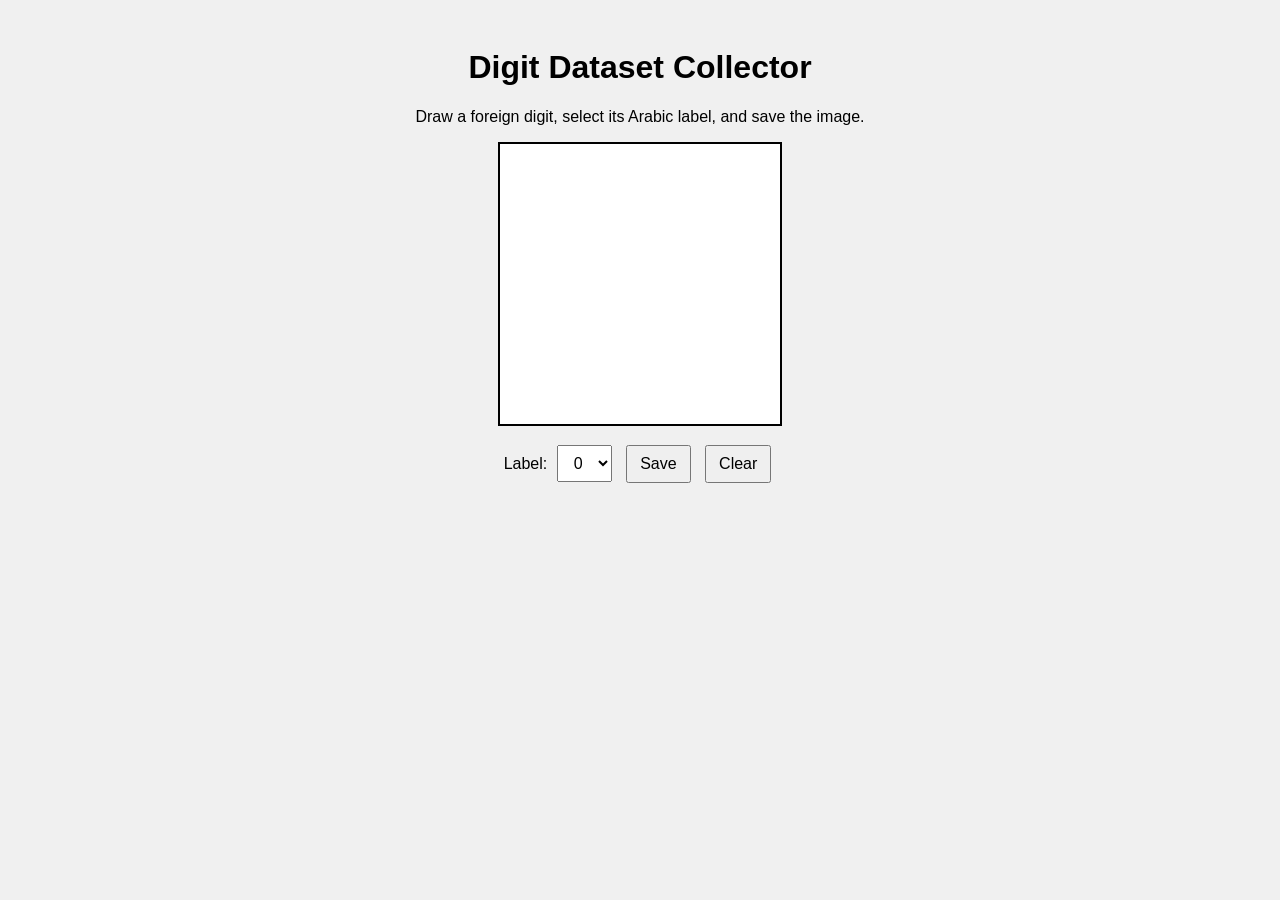
<file: DatasetCollector/index.html>
<!DOCTYPE html>
<html lang="en">
<head>
  <meta charset="UTF-8" />
  <meta name="viewport" content="width=device-width, initial-scale=1.0"/>
  <title>Digit Dataset Collector</title>
  <style>
    body {
      font-family: sans-serif;
      text-align: center;
      padding: 20px;
      background-color: #f0f0f0;
    }
    canvas {
      border: 2px solid #000;
      background: #000;
      cursor: crosshair;
    }
    .controls {
      margin: 15px 0;
    }
    .controls select,
    .controls button {
      font-size: 16px;
      padding: 8px 12px;
      margin: 0 5px;
    }
  </style>
</head>
<body>
  <h1>Digit Dataset Collector</h1>
  <p>Draw a foreign digit, select its Arabic label, and save the image.</p>

  <canvas id="canvas" width="280" height="280"></canvas>

  <div class="controls">
    <label for="digitLabel">Label:</label>
    <select id="digitLabel">
      <option value="0">0</option>
      <option value="1">1</option>
      <option value="2">2</option>
      <option value="3">3</option>
      <option value="4">4</option>
      <option value="5">5</option>
      <option value="6">6</option>
      <option value="7">7</option>
      <option value="8">8</option>
      <option value="9">9</option>
    </select>
    <button onclick="saveDrawing()">Save</button>
    <button onclick="clearCanvas()">Clear</button>
  </div>

  <script>
    const canvas = document.getElementById("canvas");
    const ctx = canvas.getContext("2d");

    // Initialize canvas
    ctx.fillStyle = "white";
    ctx.fillRect(0, 0, canvas.width, canvas.height);
    ctx.strokeStyle = "black";
    ctx.lineWidth = 15;
    ctx.lineCap = "round";

    let drawing = false;

    canvas.addEventListener("mousedown", () => {
      drawing = true;
      ctx.beginPath();
    });

    canvas.addEventListener("mouseup", () => drawing = false);
    canvas.addEventListener("mouseleave", () => drawing = false);

    canvas.addEventListener("mousemove", (e) => {
      if (!drawing) return;
      ctx.lineTo(e.offsetX, e.offsetY);
      ctx.stroke();
    });

    function clearCanvas() {
    ctx.fillStyle = "white";
    ctx.fillRect(0, 0, canvas.width, canvas.height);
    }


    function saveDrawing() {
  const label = document.getElementById("digitLabel").value;

  const offCanvas = document.createElement("canvas");
  offCanvas.width = 28;
  offCanvas.height = 28;
  const offCtx = offCanvas.getContext("2d");

  // Set white background
  offCtx.fillStyle = "white";
  offCtx.fillRect(0, 0, 28, 28);

  // Draw current canvas content onto the white background
  offCtx.drawImage(canvas, 0, 0, 28, 28);

  const imageDataURL = offCanvas.toDataURL("image/png");

  const a = document.createElement("a");
  a.href = imageDataURL;
  a.download = `digit_${label}_${Date.now()}.png`;
  a.click();
}
  </script>
</body>
</html>
</file>
